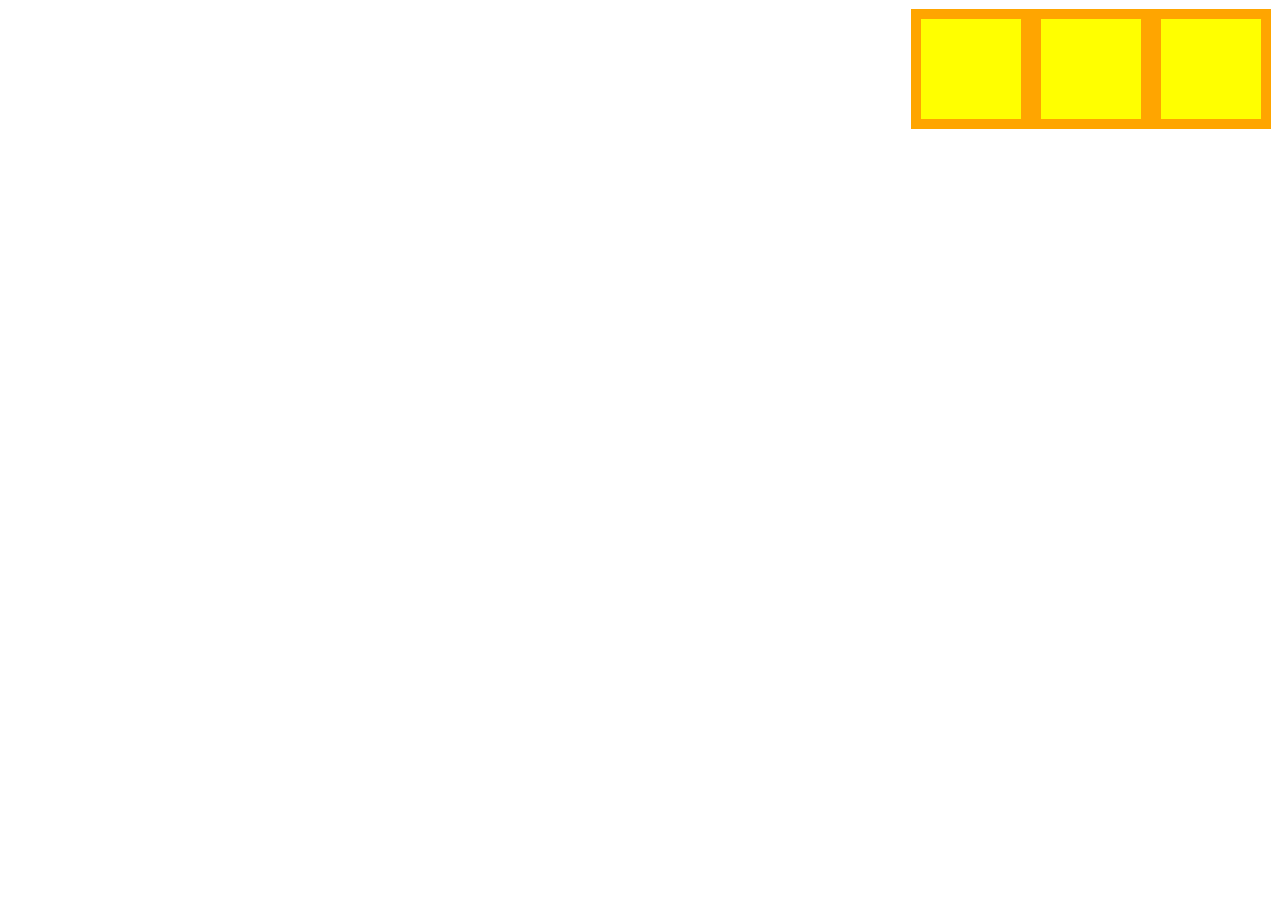
<file: Cours 3/index.html>
<!DOCTYPE html>
<html>
<head>
	<title>Exercice de boîte flottante</title>
	<style>
		.container{
			border:1px solid white;
			overflow: auto;
		}

		.box{
			width: 100px;
			height: 100px;
			background-color: yellow;
			border: 10px solid orange; 
			float: right;
			display: inline;
		}
	</style>
</head>
<body>
		<div class="container">
			<div class="box"></div>
			<div class="box"></div>
			<div class="box"></div>
		</div>
</body>
</html>
</file>
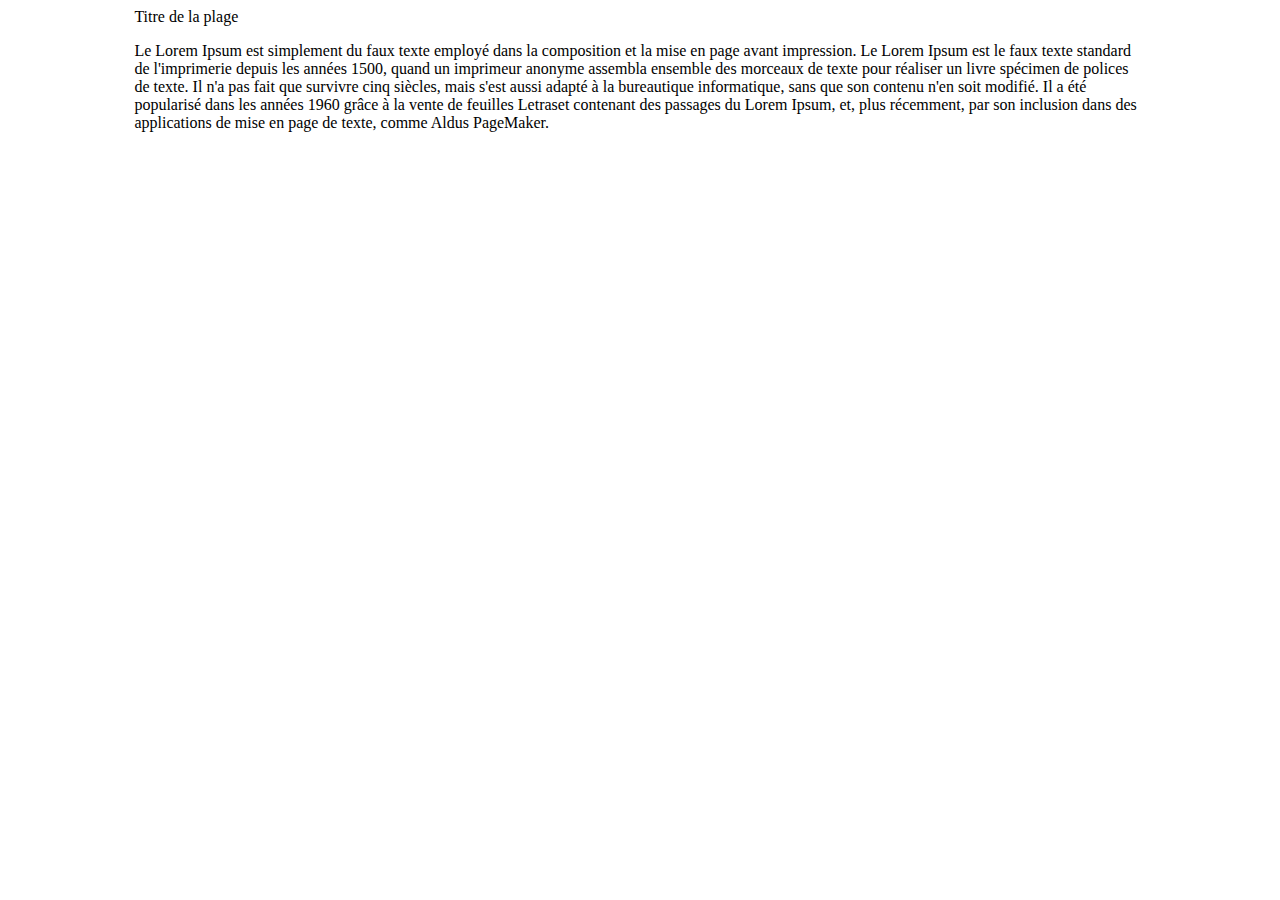
<file: Cours 2/Boite flottante/index.html>
<html>
<head>
	<meta charset="utf-8"/>
	<title> Boite flottante</title>
	<style>
		#container{
			width: 80%;
			margin: 0 auto;
		}
	</style>
</head>
	<body>
		<div id="container">
			<div id= "header"> Titre de la plage </div>
			<div id="content">
				<p> Le Lorem Ipsum est simplement du faux texte employé dans la composition et la mise en page avant impression. Le Lorem Ipsum est le faux texte standard de l'imprimerie depuis les années 1500, quand un imprimeur anonyme assembla ensemble des morceaux de texte pour réaliser un livre spécimen de polices de texte. Il n'a pas fait que survivre cinq siècles, mais s'est aussi adapté à la bureautique informatique, sans que son contenu n'en soit modifié. Il a été popularisé dans les années 1960 grâce à la vente de feuilles Letraset contenant des passages du Lorem Ipsum, et, plus récemment, par son inclusion dans des applications de mise en page de texte, comme Aldus PageMaker.
				</p>
			</div>
		</div>
	</body>
</html>
</file>
